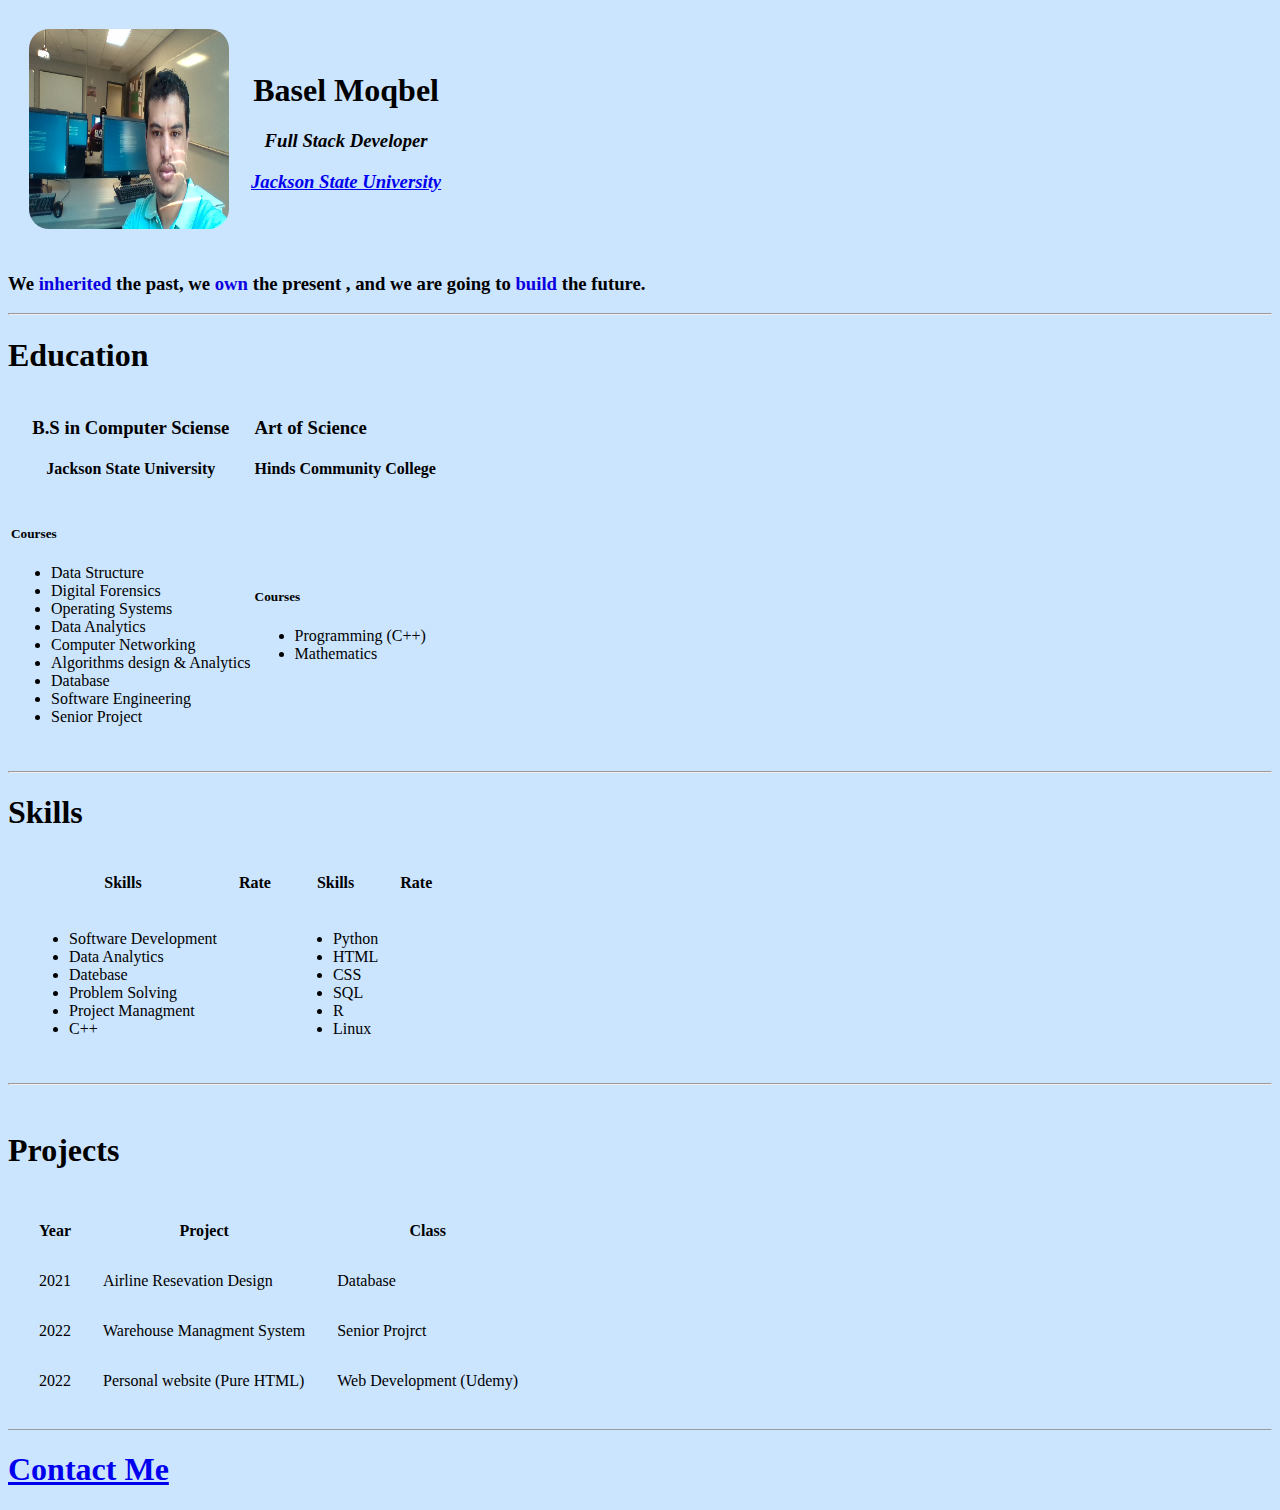
<file: index.html>
<!DOCTYPE html>

<html>
<head>
    <meta charset="utf-8">
    <title>Basel Moqbel's Profile</title>
    <link rel="stylesheet" href="style.css">
</head>
<body >
<table cellspacing="20">
    <tr>
        <th><img src="basel.ping.jpg"
    width="200" 
     height="200"
     border-radius:50%;
    >
   <!-- <style>
        img {
          border-radius: 10%;
        }
        </style>  -->
        </th>
        <th> <h1>Basel Moqbel</h1>
 <h3><em>Full Stack Developer</em></h3> 
 <h3><em><a href="https://www.jsums.edu/">Jackson State University</a></em></h3></th>
    </tr>
     
 
</table>
<h3>We <Strong><font color=”blue”>inherited </font></Strong> the past,
     we <Strong><font color=”blue”>own </font></Strong> the present
    , and we are going to <Strong><font color=”blue”>build </font></Strong> the future.</h3>
    
   

    <hr size="2">
<h1>Education</h1>
<table  cellspancing="50">
    <tr>
        <th><h3>B.S in Computer Sciense</h3>
<h4>Jackson State University</h4> 
         </th>
         
            <td><h3>Art of Science</h3>
<h4>Hinds Community College</h4>  </th>
    </tr>
    <tr>
        <td>

<h5>Courses</h5>
<ul>
<li>Data Structure</li>     <li>Digital Forensics</li>
<li>Operating Systems</li>  <li>Data Analytics</li>
<li>Computer Networking</li>   <li>Algorithms design & Analytics</li>
<li>Database</li>  <li> Software Engineering</li>
<li>Senior Project</li>
</ul></td>

    <td>
        <h5>Courses</h5>
<ul>
<li>Programming (C++)</li>
<li>Mathematics</li>
    </td>
</tr>



</table>

<br>

<hr size="2">
<h1>Skills</h1>
<table cellspacing="20">
    <tr>
        <th>Skills</th>
        <th>Rate</th>
        <th>Skills</th>
        <th>Rate</th>
        <!---->
        
    </tr>

    <tr>
        <td>
            <ul>
            <li> Software Development</li> <li> Data Analytics</li>
            <li>Datebase</li>  <li> Problem Solving</li>
            <li>Project Managment</li> <li>C++</li>
            </ul>
        </td>
        <td>
            <!-- rate colom -->
        </td>
        <td>
              <ul>
            <li>Python</li>  <li>HTML</li>
            <li>CSS</li> <li>SQL</li>
            <li>R</li> <li>Linux</li>
        </ul>
        </td>
        <td>
            <!--  rate colom-->
            
        </td>
    </tr>
   
    
</table>

<hr size="2">
<br>
<h1>Projects</h1>
<table cellspacing="30">
    <tr>
        <th>Year</th>
        <th>Project</th>
        <th>Class</th>
    </tr>
    <tr>
        <td>2021  </td>
        <td>Airline Resevation Design</td>
        <td>Database</td>
    </tr>
    <tr>
        <td>2022</td>
        <td>Warehouse Managment System</td>
        <td>Senior Projrct</td>
    </tr>
    <tr>
        <td>2022</td>
        <td>Personal website (Pure HTML)</td>
        <td>Web Development (Udemy)</td>
    </tr>
</table>

<hr size="1">

<h1> <a href="Contact-me.html">Contact Me</a></h1>


</body>
</html>
</file>
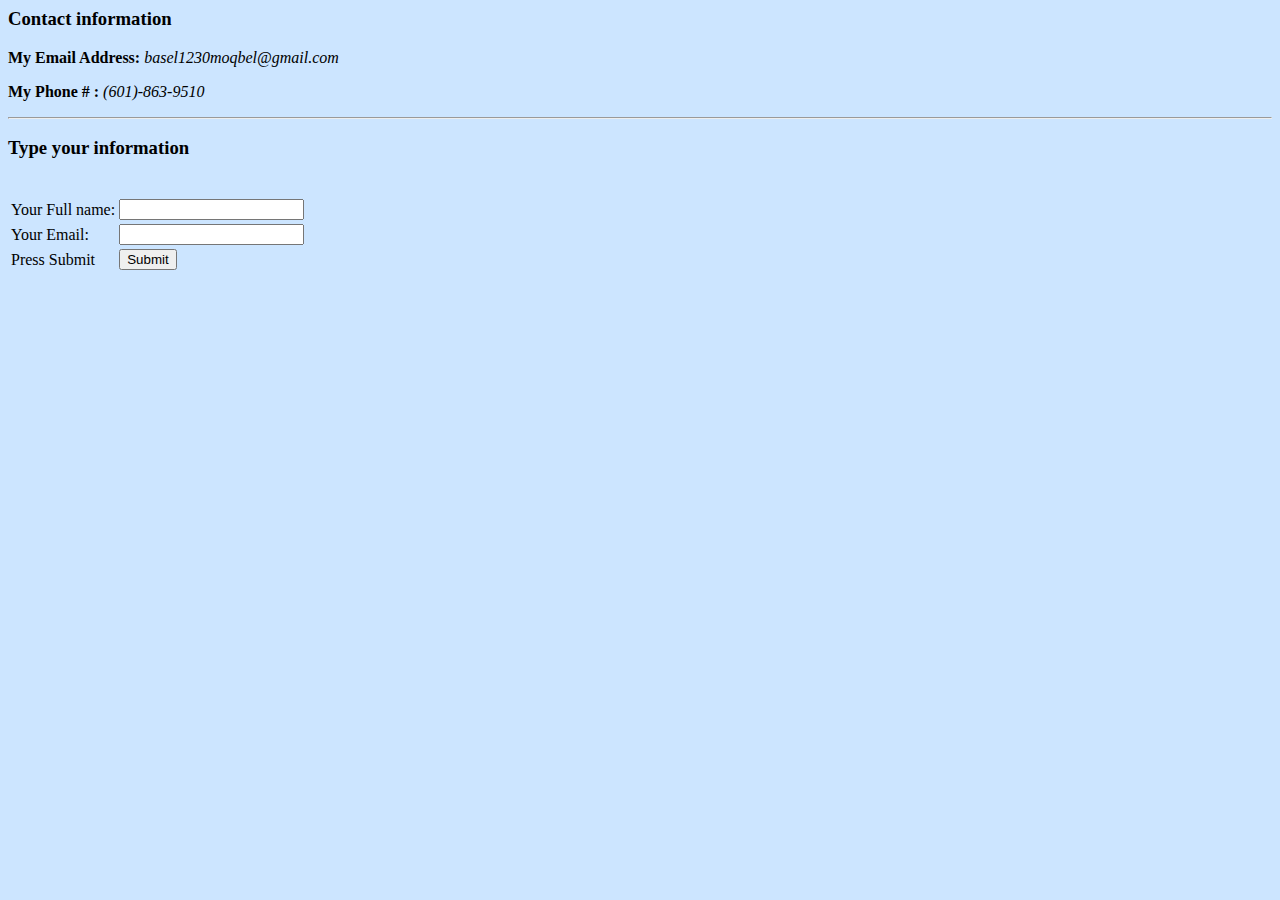
<file: Contact-me.html>
<!DOCTYPE>
<html>
<head>
    <title>Contact Me</title>
    <h3>Contact information</h3>
    <link rel="stylesheet" href="style.css">
</head>
<body>
<p><strong>My Email Address: </strong> <em>basel1230moqbel@gmail.com</em> </p>
    <p><strong>My Phone # : </strong><em>(601)-863-9510</em></p>
<hr>
    <form action="">
        <table>
            <h3>Type your information</h3>
            <tr>
                <td><label for=" ">Your Full name:</label></td>
                <td><input type="text"></td>
            </tr>
            
            <tr>
                <td><label for=""> Your  Email:     </label></td>
                <td><input type="text"></td>
            </tr>
            <tr><br>
                <td>Press Submit</td>
                <td>
                    <input type="submit" name="" id="">
                </td>
            </tr>
        </table>
    </form>

</body>

</html>
</file>
<file: style.css>
body {
    background-color: #cce5ff;

}

img {
    border-radius: 10%;
  }
</file>
